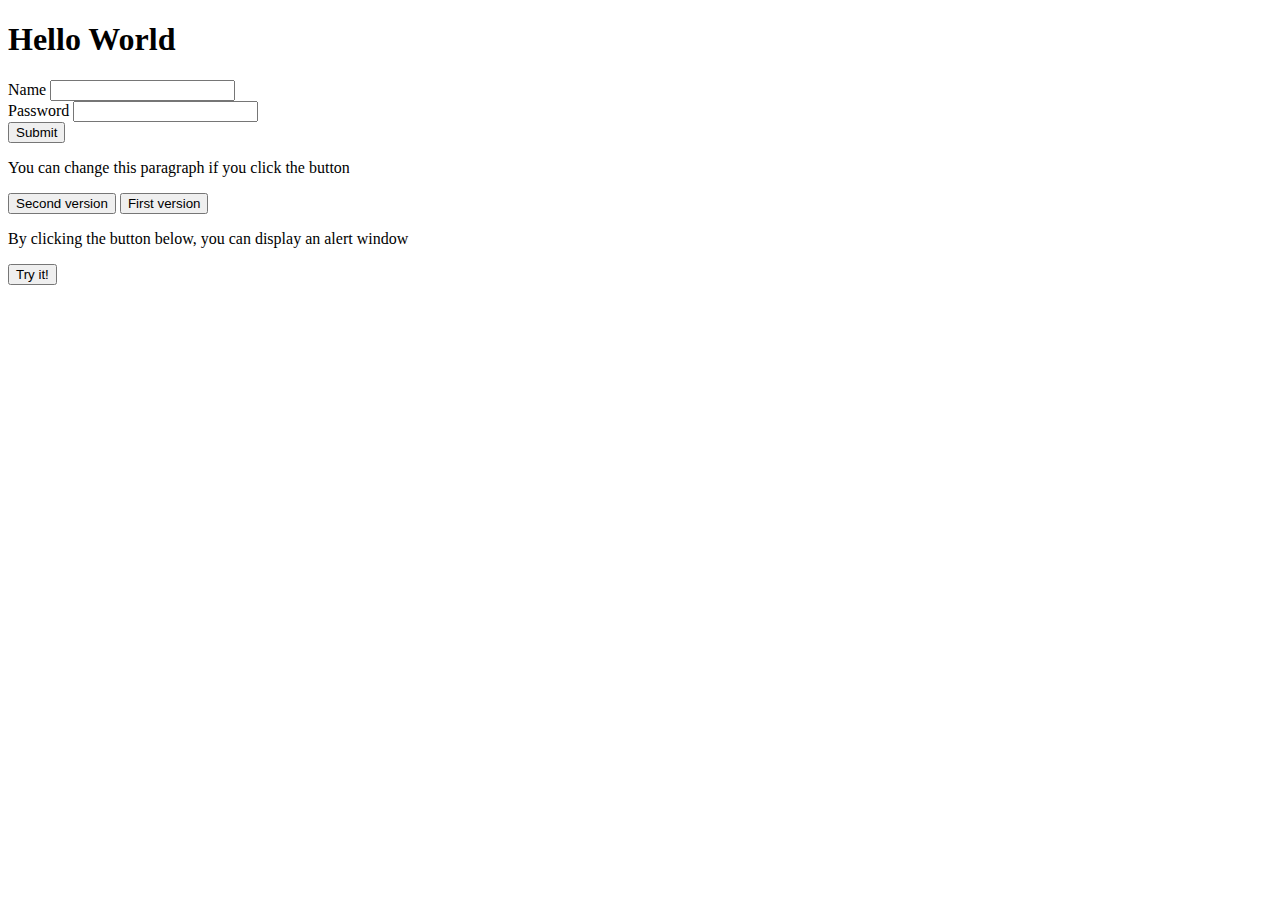
<file: Proyecto White rabbit/index.html>
<!DOCTYPE html>
<html lang="en">

<head>
    <meta charset="UTF-8">
    <meta name="viewport" content="width=device-width, initial-scale=1.0">
    <title>Login form</title>
    <script defer src="script.js"></script>
</head>

<body>
    <h1>Hello World</h1>
    <div id="error"></div>
    <form id="form" action="gdd" method="GET">
        <div>
            <label for="name">Name</label>
            <input id="name" name="name" type="text" required/>
        </div>
        <div>
            <label for="password">Password</label>
            <input id="password" name="name" type="password">
        </div>
        <button type="submit">Submit</button>
    </form>

    <div>
        <p id="paragraph">You can change this paragraph if you click the button</p>
        <button type="button" onclick="changeParagraph()">Second version</button> 
        <button type="button" onclick="originalParagraph()">First version</button>
    </div>

    <div>
        <p>By clicking the button below, you can display an alert window</p>
        <button id="message" onclick="display()">Try it!</button>
    </div>
    
</body>
</file>
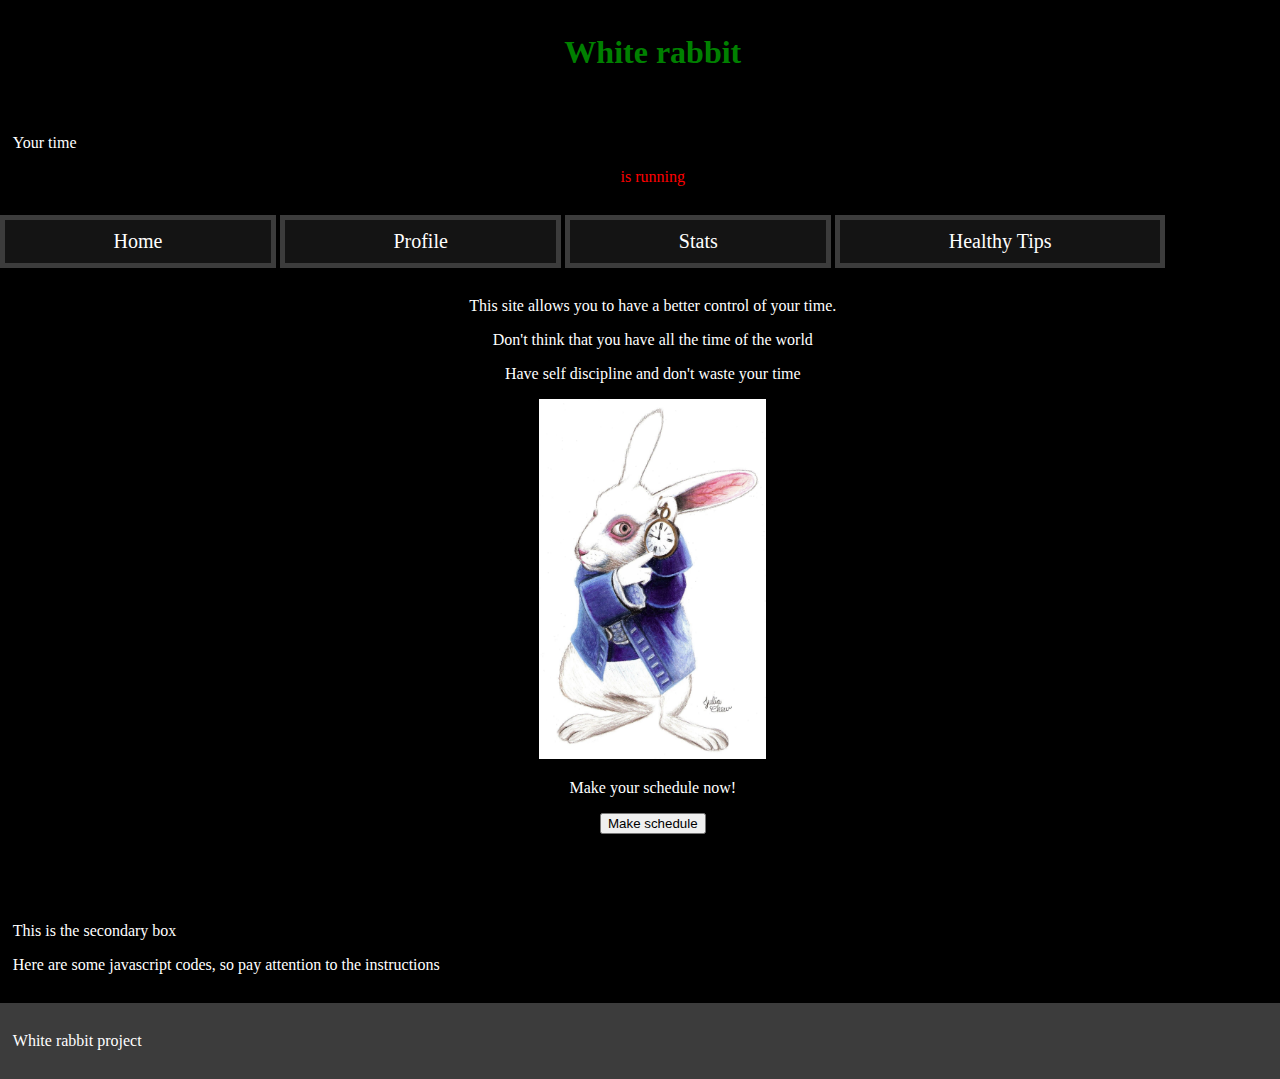
<file: Proyecto White rabbit/userInterface.html>
<!DOCTYPE html>
<html lang="en">

<head>
    <meta charset="UTF-8">
    <meta name="viewport" content="width=device-width, initial-scale=1.0">
    <title>White rabbit</title>
    <link rel="stylesheet" href="seriousStyle.css">
</head>

<body>
    <header class="headerH1">
        <h1>White rabbit</h1>
    </header>

    <div class="description">
        <p>Your time</p>
        <p id="redLight">is running</p>
    </div>

    <div class="menuBar">
        <a href="userInterface.html" class="menu">Home</a>
        <a href="profile.html" class="menu">Profile</a>
        <a href="stats.html" class="menu">Stats</a>
        <a href="healthyTips.html" class="menu">Healthy Tips</a>
    </div>

    <div class="mainBox">
        <p>This site allows you to have a better control of your time.</p>
        <p>Don't think that you have all the time of the world</p>
        <p>Have self discipline and don't waste your time</p>

        <a href="Images/Image.png"><img id="rabbit" alt="Rabbit" src="Rabbit.jpg"></a>
        <p>Make your schedule now!</p>
        <a href="schedule.html"><button>Make schedule</button></a>
    </div>

    <div class="secondaryBox">
        <p>This is the secondary box</p>
        <p>Here are some javascript codes, so pay attention to the instructions</p>
    </div>

    <footer id="footer">
        <p>White rabbit project</p>

    </footer>
    
</body>

</html>
</file>
<file: Proyecto White rabbit/seriousStyle.css>
body
{
    background-color: black;
    margin: 0%;
}

.headerH1
{
    color: green;
    text-align: center;
    font-family: fantasy;
    width: 100%;
    padding: 1%;
}

.description
{
    color: white;
    width: 100%;
    padding: 1%;
}

#redLight
{
    color: red;
    text-align: center;
}

.asideLeft
{
    color: white;
    text-align: justify;
    font-family: monospace;
    float: left;
    height: 590px;
    width: 200px;
    border: 5px green solid;
    padding: 1%;
}

#title
{
    text-align: center;
    font-size: 20px;
}

.mainBox
{
    color: rgb(255, 255, 255);
    text-align: center;
    height: 600px;
    width: 100%;
    padding: 1%;
}

#meme
{
    width: 30%;
}

#rabbit
{
    height: 60%;
}

.menuBar
{
    width: 1550px;
    padding-top: 15px;
    padding-bottom: 8px;
    height: 30px;
}

.menu
{
    background-color: rgb(20, 20, 20);
    padding-top: 10px;
    padding-bottom: 11px;
    padding-left: 7%;
    padding-right: 7%;
    border: 5px solid rgb(60, 60, 60);
    border-collapse: collapse;
    
    color: white;
    text-decoration: none;
    font-size: 20px;
}

.secondaryBox
{
    color: white;
    text-align: justify;
    width: 100%;
    padding: 1%;
}

table
{
    background-color: rgb(88, 86, 86);
    color: black;
    width: 50%;
    border: 2px solid black;
    border-collapse: collapse;
}

th, td
{
    width: 40%;
    border: 2px solid black;
    border-collapse: collapse;
    padding: 2%;
    text-align: left;
}

.advice
{
    color: aqua;
}

#footer
{
    background-color: rgb(60, 60, 60);
    color: white;
    width: 100%;
    padding: 1%;
}
</file>
